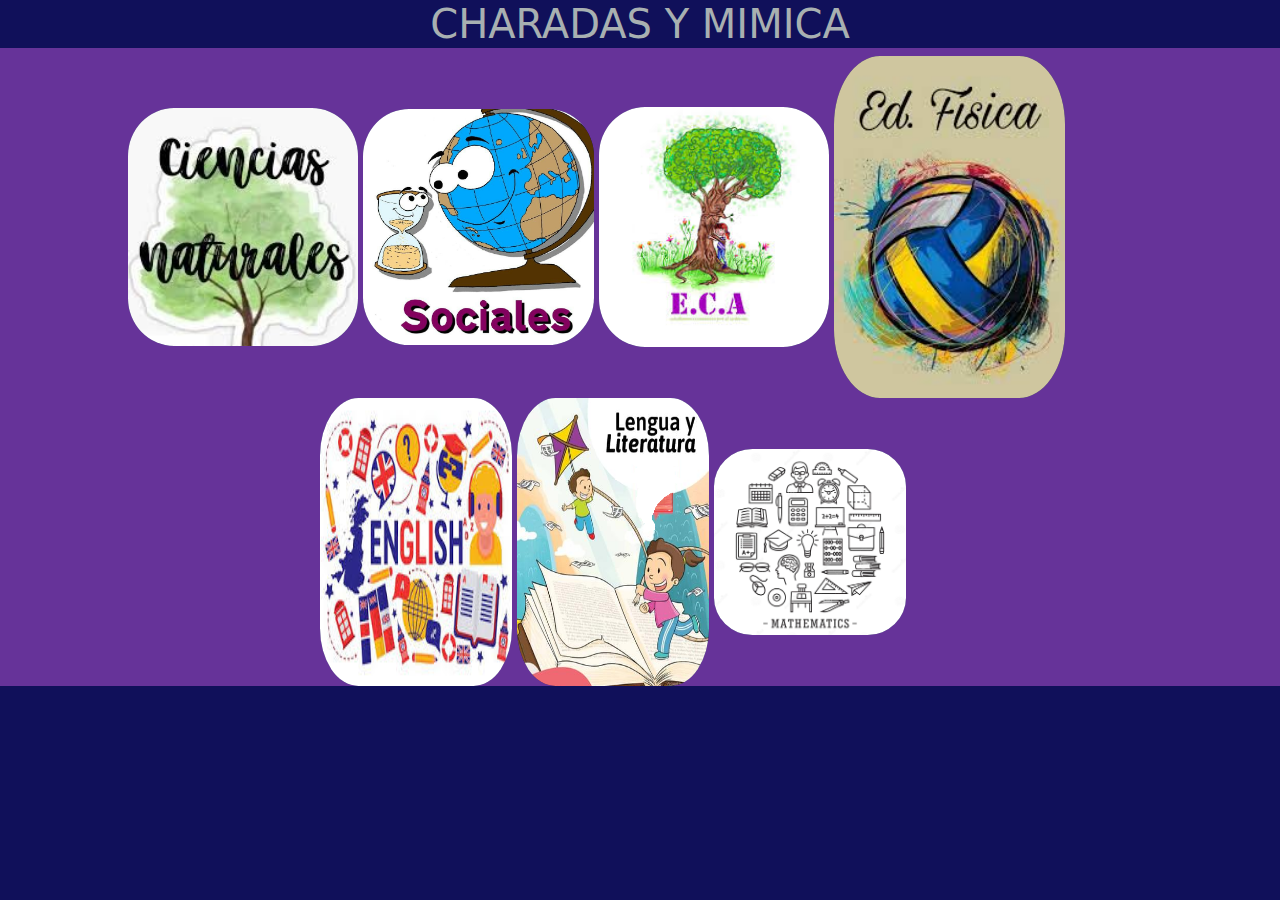
<file: Index.html>
<!DOCTYPE html>
<html lang="en">
<head>
    <meta charset="UTF-8">
    <meta name="viewport" content="width=device-width, initial-scale=1.0">
    <title>Document</title>
    <link rel="stylesheet" href="Disenio.css">
    <link rel="stylesheet" href="bootstrap.min.css">
</head>
<body class="titulo">
    <h1 class="Titulo1">CHARADAS Y MIMICA</h1>
     
  <div class="margen"><a href="Ciencias Naturales.html"><img class="imagenciencias" src="ciencias.png" width="20%"></a>
    <a href="Ciencias sociales.html"><img class="imagensociales" src="sociales.png" width="20%"></a>
    <a href="ECA.html"><img class="imageneca" src="eca.png" width="20%"></a>
    <a href="Educacion Fisica.html"><img class="imageneducacionfisica" src="educacion fisica.png" width="20%"></a></div>
    <div class="margen2"><a href="Ingles.html"><img class="imageningles" src="ingles.png" width="20%"></a>
    <a href="lengua y literatura.html"><img class="imagenlengua" src="lengua.png" width="20%"></a>
    <a href="Matematicas.html"><img class="imagenmate" src="matematicas.png" width="20%"></a></div>






    <script src="Funcionamiento.js"></script>
</body>
</html>
</file>
<file: Disenio.css>
:root{
    --titulo: rgb(168, 176, 177);
    --posiciontitulos:center;
    --subtitulo: blue;
    --posiciondetexto:justify;
    --tamanio: 
    --margen:
    --union:inline-block;
    --tamaniootexto:
}
*{
    background-color: rgba(16, 16, 90,705);
}

.titulo{
    background-color:rebeccapurple;
}

.Titulo1{
    color: var(--titulo);
    text-align: var(--posiciontitulos);
}

.Redondo{
 width: 100%;
 height: 200vh;
 background: rebeccapurple;
}

.Redondo:hover{
    border-radius: 50%;
}

.margen{
  margin-left: 10%;
  background-color:rebeccapurple;
}

.margen2{
    margin-left: 25%;
    background-color:rebeccapurple;
}

.imagenciencias{
    border-radius: 20%;
}

.imagensociales{
    border-radius: 20%;
}

.imageneca{
    border-radius: 20%;
}

.imageneducacionfisica{
    border-radius: 20%;
    height: 38vh;
}

.imageningles{
    border-radius: 20%;
    height: 32vh;
}

.imagenlengua{
    border-radius: 20%;
    height: 32vh;
}

.imagenmate{
    border-radius: 20%;
}

.palabra{
    height: 80vh;
    background: rgb(233, 104, 104);
    text-align: center;
    font-size: 10em;
    display: none;
}

.palabra2{
    width: 100%;
    height: 80vh;
    background: rgb(233, 104, 104);
    text-align: center;
    font-size: 10em;
    display: none;
}

.palabra3{
    width: 100%;
    height: 80vh;
    background: rgb(233, 104, 104);
    text-align: center;
    font-size: 10em;
    display: none;
}
.palabra4{
    width: 100%;
    height: 80vh;
    background: rgb(233, 104, 104);
    text-align: center;
    font-size: 10em;
    display: none;
}
.palabra5{
    width: 100%;
    height: 80vh;
    background: rgb(233, 104, 104);
    text-align: center;
    font-size: 10em;
    display: none;
}
.palabra6{
    width: 100%;
    height: 80vh;
    background: rgb(233, 104, 104);
    text-align: center;
    font-size: 10em;
    display: none;
}

.palabra7{
    width: 100%;
    height: 80vh;
    background: rgb(233, 104, 104);
    text-align: center;
    font-size: 10em;
    display: none;
}

.palabra8{
    width: 100%;
    height: 80vh;
    background: rgb(233, 104, 104);
    text-align: center;
    font-size: 10em;
    display: none;
}

.palabra9{
    width: 100%;
    height: 80vh;
    background: rgb(233, 104, 104);
    text-align: center;
    font-size: 10em;
    display: none;
}

.palabra10{
    width: 100%;
    height: 80vh;
    background: rgb(233, 104, 104);
    text-align: center;
    font-size: 10em;
    display: none;
}

.palabra11{
    width: 100%;
    height: 80vh;
    background: rgb(233, 104, 104);
    text-align: center;
    font-size: 10em;
    display: none;
}

.palabra12{
    width: 100%;
    height: 80vh;
    background: rgb(233, 104, 104);
    text-align: center;
    font-size: 10em;
    display: none;
}

.palabra13{
    width: 100%;
    height: 80vh;
    background: rgb(233, 104, 104);
    text-align: center;
    font-size: 10em;
    display: none;
}

.palabra14{
    width: 100%;
    height: 80vh;
    background: rgb(233, 104, 104);
    text-align: center;
    font-size: 10em;
    display: none;
}

.palabra15{
    width: 100%;
    height: 80vh;
    background: rgb(233, 104, 104);
    text-align: center;
    font-size: 10em;
    display: none;
}

.palabra16{
    width: 100%;
    height: 80vh;
    background: rgb(233, 104, 104);
    text-align: center;
    font-size: 10em;
    display: none;
}

.palabra17{
    width: 100%;
    height: 80vh;
    background: rgb(233, 104, 104);
    text-align: center;
    font-size: 10em;
    display: none;
}

.palabra18{
    width: 100%;
    height: 80vh;
    background: rgb(233, 104, 104);
    text-align: center;
    font-size: 10em;
    display: none;
}

.palabra19{
    width: 100%;
    height: 80vh;
    background: rgb(233, 104, 104);
    text-align: center;
    font-size: 10em;
    display: none;
}

.palabra20{
    width: 100%;
    height: 80vh;
    background: rgb(233, 104, 104);
    text-align: center;
    font-size: 10em;
    display: none;
}

.palabra21{
    width: 100%;
    height: 80vh;
    background: rgb(233, 104, 104);
    text-align: center;
    font-size: 10em;
    display: none;
}

.palabra22{
    width: 100%;
    height: 80vh;
    background: rgb(233, 104, 104);
    text-align: center;
    font-size: 10em;
    display: none;
}

.palabra23{
    width: 100%;
    height: 80vh;
    background: rgb(233, 104, 104);
    text-align: center;
    font-size: 10em;
    display: none;
}

.palabra24{
    width: 100%;
    height: 80vh;
    background: rgb(233, 104, 104);
    text-align: center;
    font-size: 10em;
    display: none;
}

.palabra25{
    width: 100%;
    height: 80vh;
    background: rgb(233, 104, 104);
    text-align: center;
    font-size: 10em;
    display: none;
}

.bien{
    width: 4%;
    border: none;
    margin-left: 96%;
    display: block;
    background-color: rgb(39, 5, 73);
}

.mal{
    width: 4%;
    border: none;
    margin-left: 96%;
    display: block;
    background-color: rgb(35, 4, 66);
}

.margenb{
    background-color: rebeccapurple;
  display: flex;
  justify-content: center;
  width: 100%;
}

.margenb2{
     background-color: rgb(39, 5, 73);
  display: flex;
  justify-content: center;
  width: 100%;
}

.margenb3{
     background-color: rgb(35, 4, 66);
  display: flex;
  justify-content: center;
  width: 100%;
}

.blanc{
     margin: 0;
     padding: 0;
}
</file>
